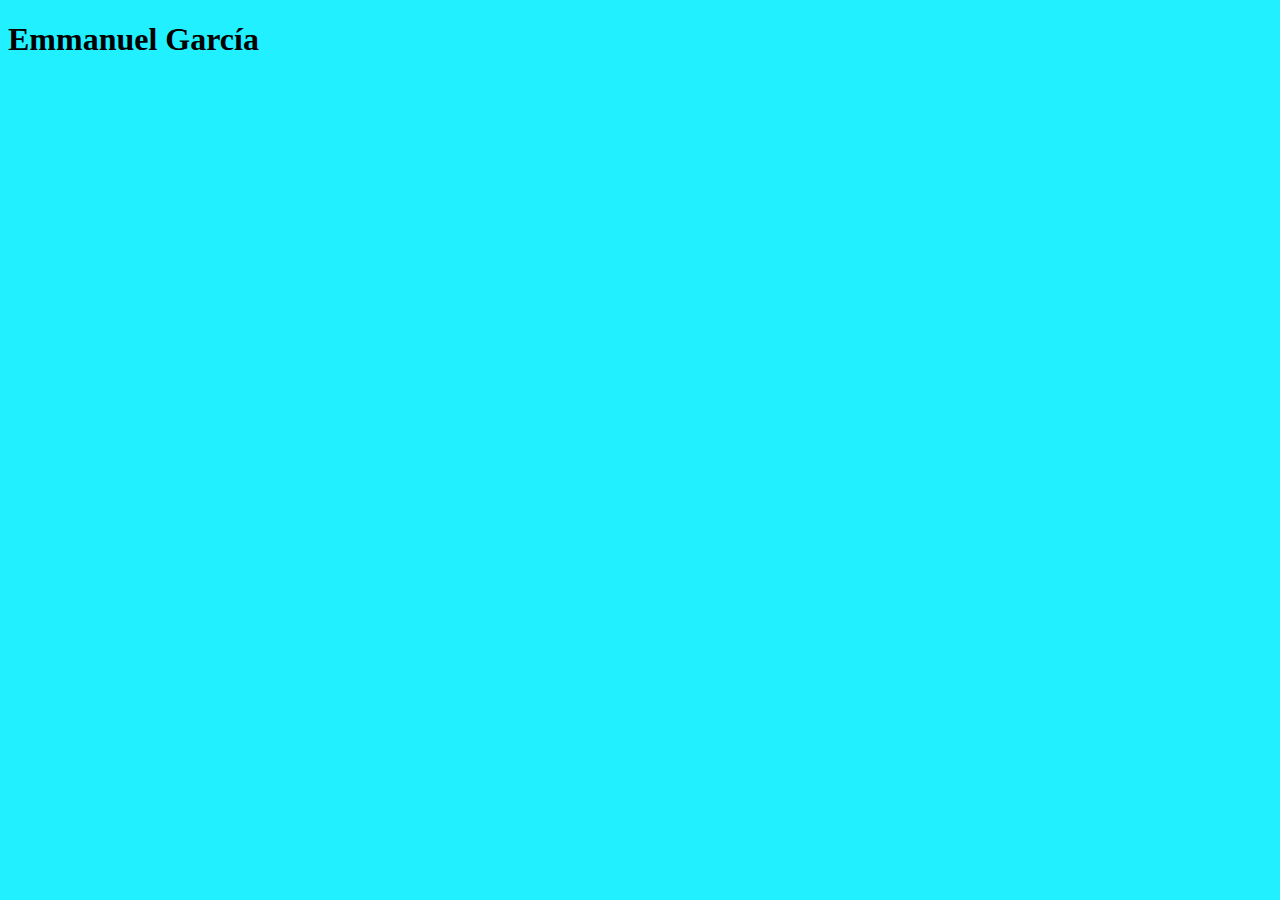
<file: index.html>
<!DOCTYPE html>
<html lang="es">
<head>
   <meta charset="UTF-8">
   <meta http-equiv="X-UA-Compatible" content="IE=edge">
   <meta name="viewport" content="width=device-width, initial-scale=1.0">
   <link rel="stylesheet" href="style.css">
   <title>Intro a Git</title>
</head>
<body>
   <h1 id="titulo">Introducción a los comandos de Git para Github</h1>
   <script src="app.js"></script>
</body>
</html>
</file>
<file: style.css>
body{
   background-color: rgb(32, 240, 255);
}
</file>
